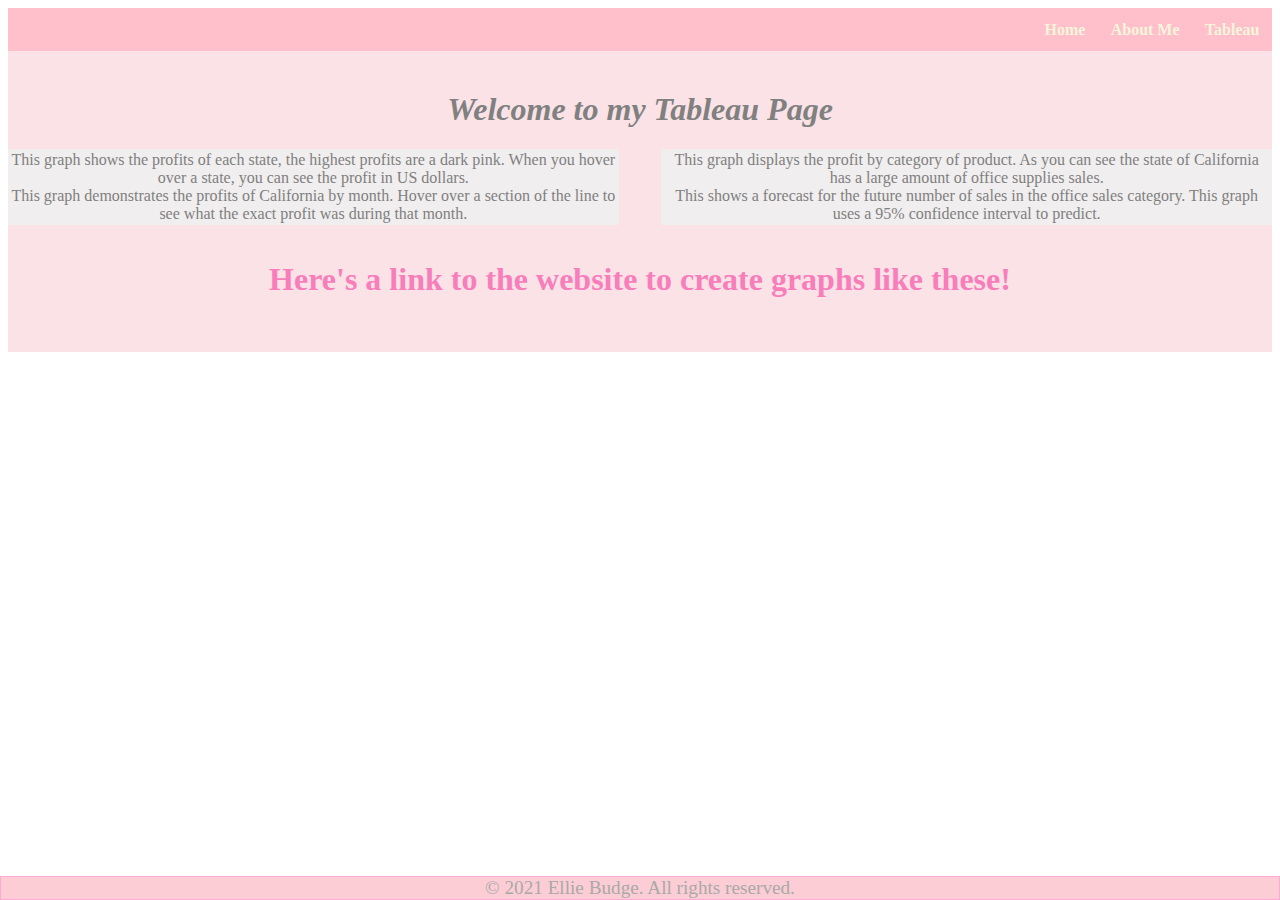
<file: html/tableau.html>
<!--Ellie Budge 12/10/21-->
<!DOCTYPE html>
<header>
    <title>Ellie Budge - Tableau Page</title>
    <link href="../styles/bootstyles.css" rel="stylesheet" type="text/css">
    <div class="navigation">
        <a href= "tableau.html">Tableau</a>
        <a href="about.html">About Me</a>
        <a href="../index.html">Home</a>
    </div>
</header>
<body>
<div class="main">
    <br>
    <h1>
        Welcome to my Tableau Page
    </h1>
<div class="column">
    <!-- Tableau Profit -->
    <div class='tableauPlaceholder' id='viz1638499941322' style='position: relative'>
        <noscript><a href='#'>
            <img alt='Profit ' src='https:&#47;&#47;public.tableau.com&#47;static&#47;images&#47;pr&#47;project-profit&#47;Profit&#47;1_rss.png' 
                style='border: none' /></a>
        </noscript>
        <object class='tableauViz'  style='display:none;'>
        <param name='host_url' value='https%3A%2F%2Fpublic.tableau.com%2F' /> 
        <param name='embed_code_version' value='3' /> 
        <param name='site_root' value='' />
        <param name='name' value='project-profit&#47;Profit' />
        <param name='tabs' value='no' />
        <param name='toolbar' value='yes' />
        <param name='static_image' value='https:&#47;&#47;public.tableau.com&#47;static&#47;images&#47;pr&#47;project-profit&#47;Profit&#47;1.png' /> 
        <param name='animate_transition' value='yes' />
        <param name='display_static_image' value='yes' />
        <param name='display_spinner' value='yes' />
        <param name='display_overlay' value='yes' />
        <param name='display_count' value='yes' />
        <param name='language' value='en-US' />
    </object>
    </div>                
        <script type='text/javascript'>                    
            var divElement = document.getElementById('viz1638499941322');                    
            var vizElement = divElement.getElementsByTagName('object')[0];                    
            vizElement.style.width='100%';
            vizElement.style.height=(divElement.offsetWidth*0.75)+'px';                    
            var scriptElement = document.createElement('script');                    
            scriptElement.src = 'https://public.tableau.com/javascripts/api/viz_v1.js';                    
            vizElement.parentNode.insertBefore(scriptElement, vizElement);                
        </script>
    This graph shows the profits of each state, the highest profits are a dark pink. When you  hover over a state, you can see the profit in US dollars. 
    <!--Tableau California Profit-->
    <div class='tableauPlaceholder' id='viz1638501153195' style='position: relative'>
        <noscript><a href='#'>
            <img alt='California Profit by Month' src='https:&#47;&#47;public.tableau.com&#47;static&#47;images&#47;pr&#47;project-californiaprofit&#47;Calibymonth&#47;1_rss.png' 
            style='border: none' /></a>
        </noscript>
        <object class='tableauViz'  style='display:none;'>
        <param name='host_url' value='https%3A%2F%2Fpublic.tableau.com%2F' /> 
        <param name='embed_code_version' value='3' /> 
        <param name='site_root' value='' />
        <param name='name' value='project-californiaprofit&#47;Calibymonth' />
        <param name='tabs' value='no' />
        <param name='toolbar' value='yes' />
        <param name='static_image' value='https:&#47;&#47;public.tableau.com&#47;static&#47;images&#47;pr&#47;project-californiaprofit&#47;Calibymonth&#47;1.png' /> 
        <param name='animate_transition' value='yes' />
        <param name='display_static_image' value='yes' />
        <param name='display_spinner' value='yes' />
        <param name='display_overlay' value='yes' />
        <param name='display_count' value='yes' />
        <param name='language' value='en-US' />
    </object>
    </div>                
        <script type='text/javascript'>                    
            var divElement = document.getElementById('viz1638501153195');                    
            var vizElement = divElement.getElementsByTagName('object')[0];                    
            vizElement.style.width='100%';vizElement.style.height=(divElement.offsetWidth*0.75)+'px';                    
            var scriptElement = document.createElement('script');                    
            scriptElement.src = 'https://public.tableau.com/javascripts/api/viz_v1.js';                    
            vizElement.parentNode.insertBefore(scriptElement, vizElement);                
        </script>
This graph demonstrates the profits of California by month. Hover over a section of the line to see what the exact profit was during that month.
</div>
    <!--Tableau By Product-->
 <div class="columnr">
    <div class='tableauPlaceholder' id='viz1638501238982' style='position: relative'>
        <noscript><a href='#'>
            <img alt='California Profit by Product' src='https:&#47;&#47;public.tableau.com&#47;static&#47;images&#47;pr&#47;project-byproduct&#47;calibyproduct&#47;1_rss.png' 
                style='border: none' /></a>
        </noscript>
        <object class='tableauViz'  style='display:none;'>
            <param name='host_url' value='https%3A%2F%2Fpublic.tableau.com%2F' /> 
            <param name='embed_code_version' value='3' /> 
            <param name='site_root' value='' />
            <param name='name' value='project-byproduct&#47;calibyproduct' />
            <param name='tabs' value='no' />
            <param name='toolbar' value='yes' />
            <param name='static_image' value='https:&#47;&#47;public.tableau.com&#47;static&#47;images&#47;pr&#47;project-byproduct&#47;calibyproduct&#47;1.png' /> 
            <param name='animate_transition' value='yes' />
            <param name='display_static_image' value='yes' />
            <param name='display_spinner' value='yes' />
            <param name='display_overlay' value='yes' />
            <param name='display_count' value='yes' />
            <param name='language' value='en-US' />
        </object>
    </div>                
        <script type='text/javascript'>                    
            var divElement = document.getElementById('viz1638501238982');                    
            var vizElement = divElement.getElementsByTagName('object')[0];                    
            vizElement.style.width='100%';vizElement.style.height=(divElement.offsetWidth*0.75)+'px';                    
            var scriptElement = document.createElement('script');                    
            scriptElement.src = 'https://public.tableau.com/javascripts/api/viz_v1.js';                    
            vizElement.parentNode.insertBefore(scriptElement, vizElement);                 
        </script>
    This graph displays the profit by category of product. As you can see the state of California has a large amount of office supplies sales. 
    <!--Tableau Forecast-->
    <div class='tableauPlaceholder' id='viz1638501273993' style='position: relative'>
        <noscript><a href='#'>
            <img alt='Forecast ' src='https:&#47;&#47;public.tableau.com&#47;static&#47;images&#47;pr&#47;project-forecast&#47;forecast&#47;1_rss.png' 
                style='border: none' /></a>
        </noscript>
        <object class='tableauViz'  style='display:none;'>
            <param name='host_url' value='https%3A%2F%2Fpublic.tableau.com%2F' /> 
            <param name='embed_code_version' value='3' /> 
            <param name='site_root' value='' />
            <param name='name' value='project-forecast&#47;forecast' />
            <param name='tabs' value='no' />
            <param name='toolbar' value='yes' />
            <param name='static_image' value='https:&#47;&#47;public.tableau.com&#47;static&#47;images&#47;pr&#47;project-forecast&#47;forecast&#47;1.png' /> 
            <param name='animate_transition' value='yes' />
            <param name='display_static_image' value='yes' />
            <param name='display_spinner' value='yes' />
            <param name='display_overlay' value='yes' />
            <param name='display_count' value='yes' />
            <param name='language' value='en-US' />
        </object>
    </div>                
        <script type='text/javascript'>                    
            var divElement = document.getElementById('viz1638501273993');                    
            var vizElement = divElement.getElementsByTagName('object')[0];                    
            vizElement.style.width='100%';vizElement.style.height=(divElement.offsetWidth*0.75)+'px';                    
            var scriptElement = document.createElement('script');                    
            scriptElement.src = 'https://public.tableau.com/javascripts/api/viz_v1.js';                    
            vizElement.parentNode.insertBefore(scriptElement, vizElement);                
        </script>
        This shows a forecast for the future number of sales in the office sales category. This graph uses a 95% confidence interval to predict.
    </div>
    
    <div class="clearfloat"></div>
</div>
</div>
<div class="main">
    <br>
    <br>
    <div class=center><a href=https://www.tableau.com>Here's a link to the website to create graphs like these!</a></div>
<br>
<br>
<br>
</body>
<footer>
    <div class="footer">
        &copy 2021 Ellie Budge. All rights reserved.</div>
 </footer>
</file>
<file: styles/bootstyles.css>
.navigation {
   background-color: pink;
   overflow: hidden;
}
.navigation a {
    float:right;
    font-family:Georgia, 'Times New Roman', Times, serif;
    color:beige;
    text-align: right;
    padding:1%;
    font-size:medium;
    text-decoration: none;
}
.navigation a:hover{
    background-color: beige;
    color:pink;
} 
.footer {
    position:fixed;
    left:0px;
    right:0px;
    bottom:0px;
    text-align: center;
    background-color:rgb(252, 205, 212);
    font-size: larger;
    color: darkgray;
    border: solid 1px rgb(255, 170, 213); 
}
.main {
    font-family: Georgia, 'Times New Roman', Times, serif;
    color:gray;
    align-content: center;
    text-align: center;
    background-color: rgb(250, 226, 230);
}
a{
    font-family:Georgia, 'Times New Roman', Times, serif;
    font-weight: bold;
    font-size:xx-large;
    justify-content: center;
    color:rgb(248, 126, 187);
    text-decoration: none;
}
a:hover{
    color:gray;
}
.center{
    align-content: center;
}
.column{
    float:left;
    width:48%;
    padding:2px;
    background-color:rgb(240, 238, 238);
}
.columnr{
    float:right;
    width:48%;
    padding:2px;
    background-color:rgb(240, 238, 238);
}
.clearfloat{
    clear:both
}
h1{
    font-style: italic;
}
header{
    bottom:0px
}
</file>
